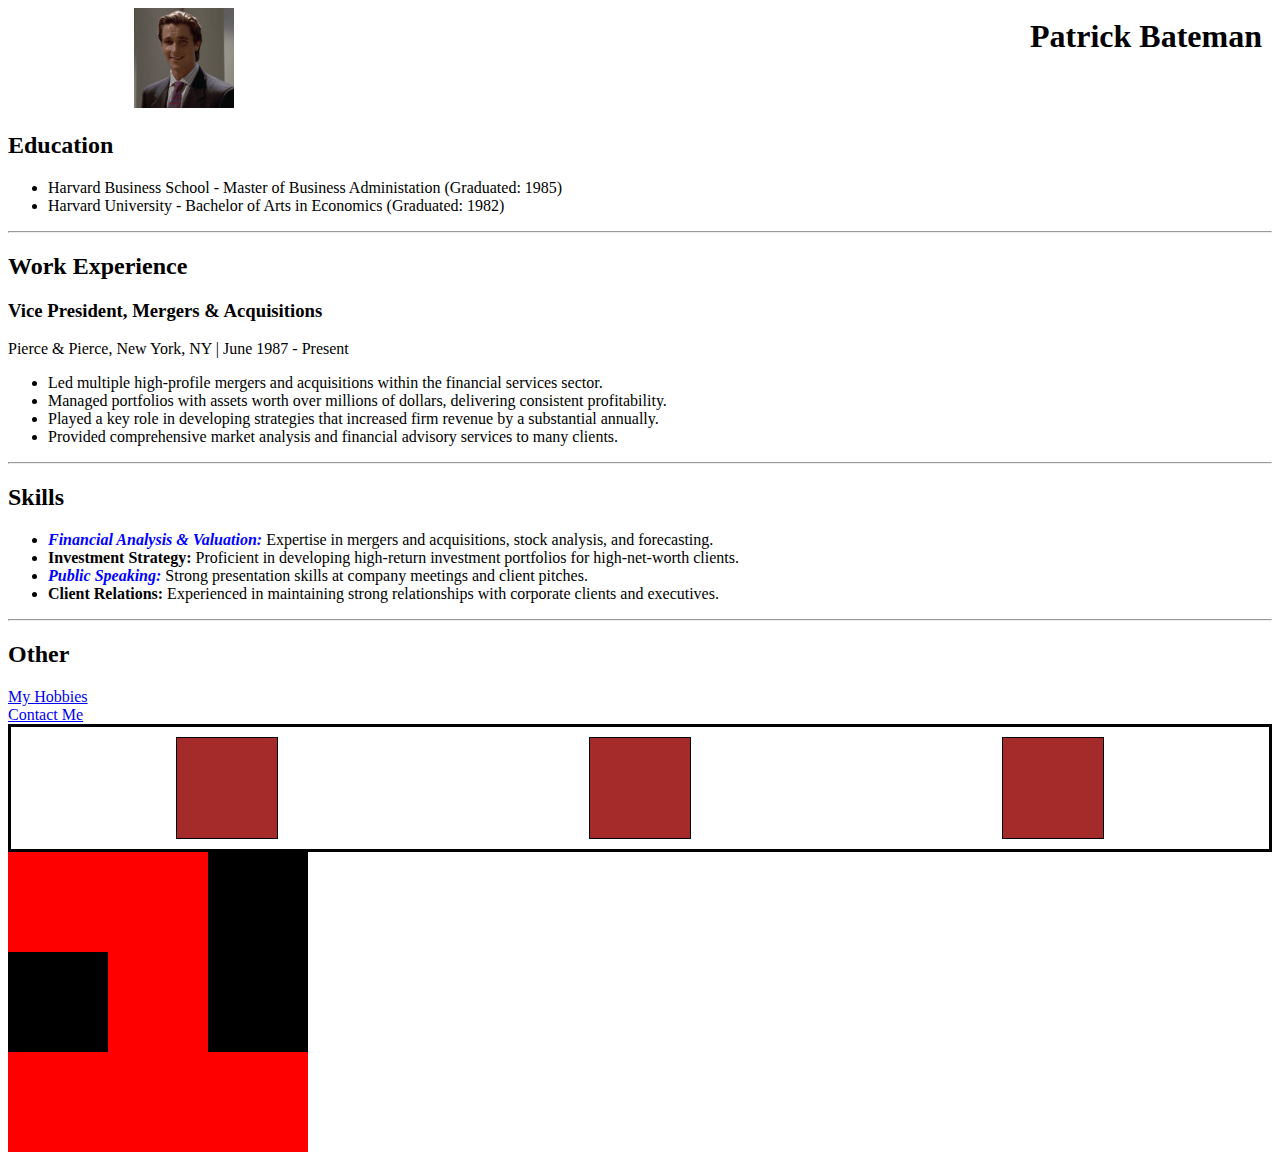
<file: index.html>
<!DOCTYPE html>
<html lang="en">
<head>
    <meta charset="UTF-8">
    <meta name="viewport" content="width=device-width, initial-scale=1.0">
    <title>Patrick Bateman Resume</title>
    <link rel="stylesheet" href="style/index.css">
</head>
<body>
    <h1>Patrick Bateman</h1>
    <img src="photos/pb.jpg" alt="Photo of fictional character patrick bateman" height="100" class="profile_img">
    <h2>Education</h2>
    <ul>
        <li>Harvard Business School - Master of Business Administation (Graduated: 1985)</li>
        <li>Harvard University - Bachelor of Arts in Economics (Graduated: 1982)</li>
    </ul>
    <hr/>
    <h2>Work Experience</h2>
    <h3>Vice President, Mergers & Acquisitions</h3>
    <p>Pierce & Pierce, New York, NY | June 1987 - Present</p>
    <ul>
        <li>Led multiple high-profile mergers and acquisitions within the financial services sector.</li>
        <li>Managed portfolios with assets worth over millions of dollars, delivering consistent profitability.</li>
        <li>Played a key role in developing strategies that increased firm revenue by a substantial annually.</li>
        <li>Provided comprehensive market analysis and financial advisory services to many clients.</li>
    </ul>
    <hr/>
    <h2>Skills</h2>
    <ul>
        <li><b class="important">Financial Analysis & Valuation:</b> Expertise in mergers and acquisitions, stock analysis, and forecasting.</li>
        <li><b>Investment Strategy:</b> Proficient in developing high-return investment portfolios for high-net-worth clients.</li>
        <li><b class="important">Public Speaking:</b> Strong presentation skills at company meetings and client pitches.</li>
        <li><b>Client Relations:</b> Experienced in maintaining strong relationships with corporate clients and executives.</li>
    </ul>
    <hr/>
    <h2>Other</h2>
    <a href="pages/hobbies.html" class="other">My Hobbies</a>
    <a href="pages/aboutme.html">Contact Me</a>
    <div class="container">
        <div class="box"></div>
        <div class="box"></div>
        <div class="box"></div>
    </div>
    <div class="grid">
        <div class="red"></div>
        <div class="red"></div>
        <div class="black"></div>
        <div class="black"></div>
        <div class="red"></div>
        <div class="black"></div>
        <div class="red"></div>
        <div class="red"></div>
        <div class="red"></div>
    </div>
</body>
</html>
</file>
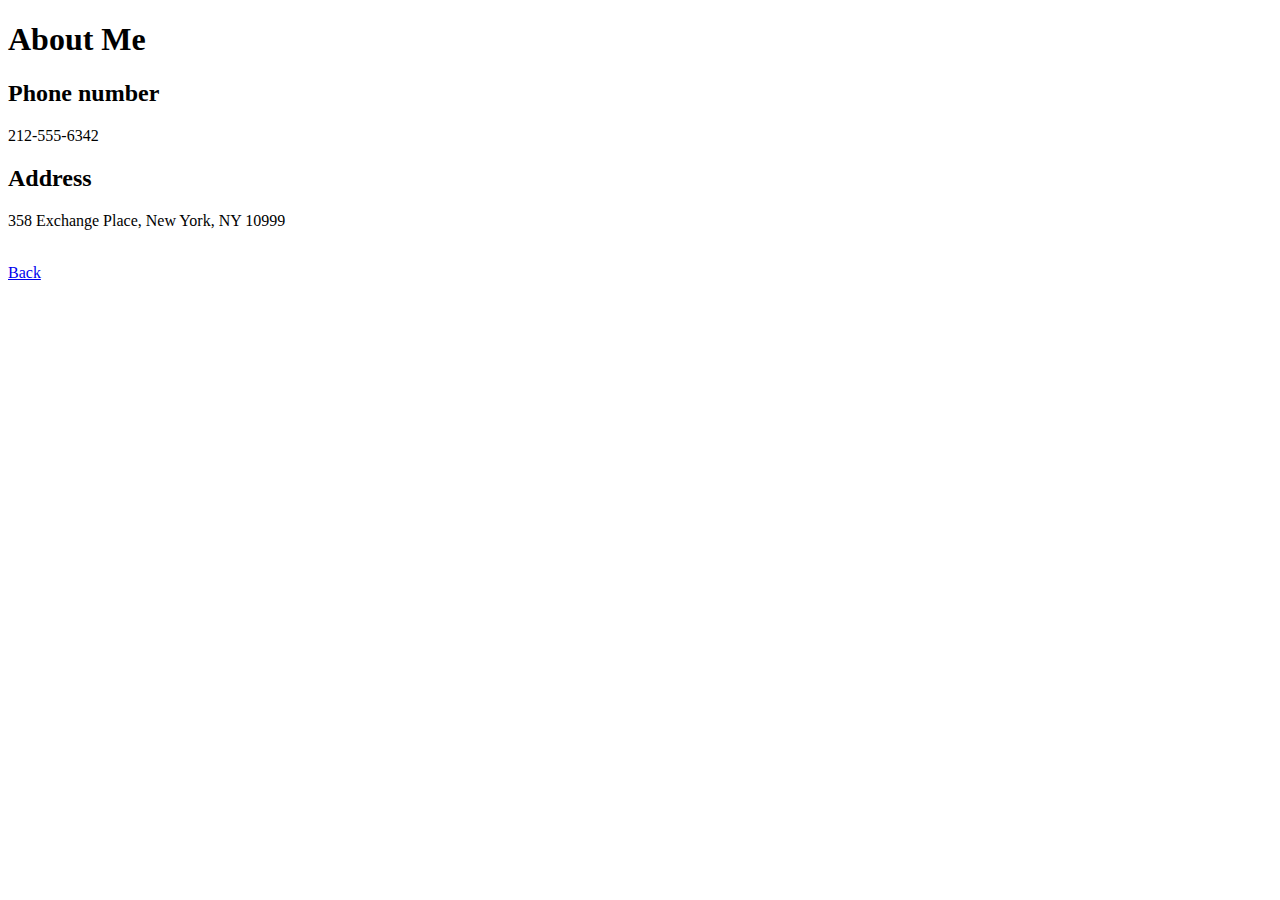
<file: pages/aboutme.html>
<!DOCTYPE html>
<html lang="en">
<head>
    <meta charset="UTF-8">
    <meta name="viewport" content="width=device-width, initial-scale=1.0">
    <title>About Me</title>
</head>
<body>
    <h1>About Me</h1>
    <h2>Phone number</h2>
    <p>212-555-6342</p>
    <h2>Address</h2>
    <p>358 Exchange Place, New York, NY 10999</p>
    <br/>
    <a href="../index.html">Back</a>
</body>
</html>
</file>
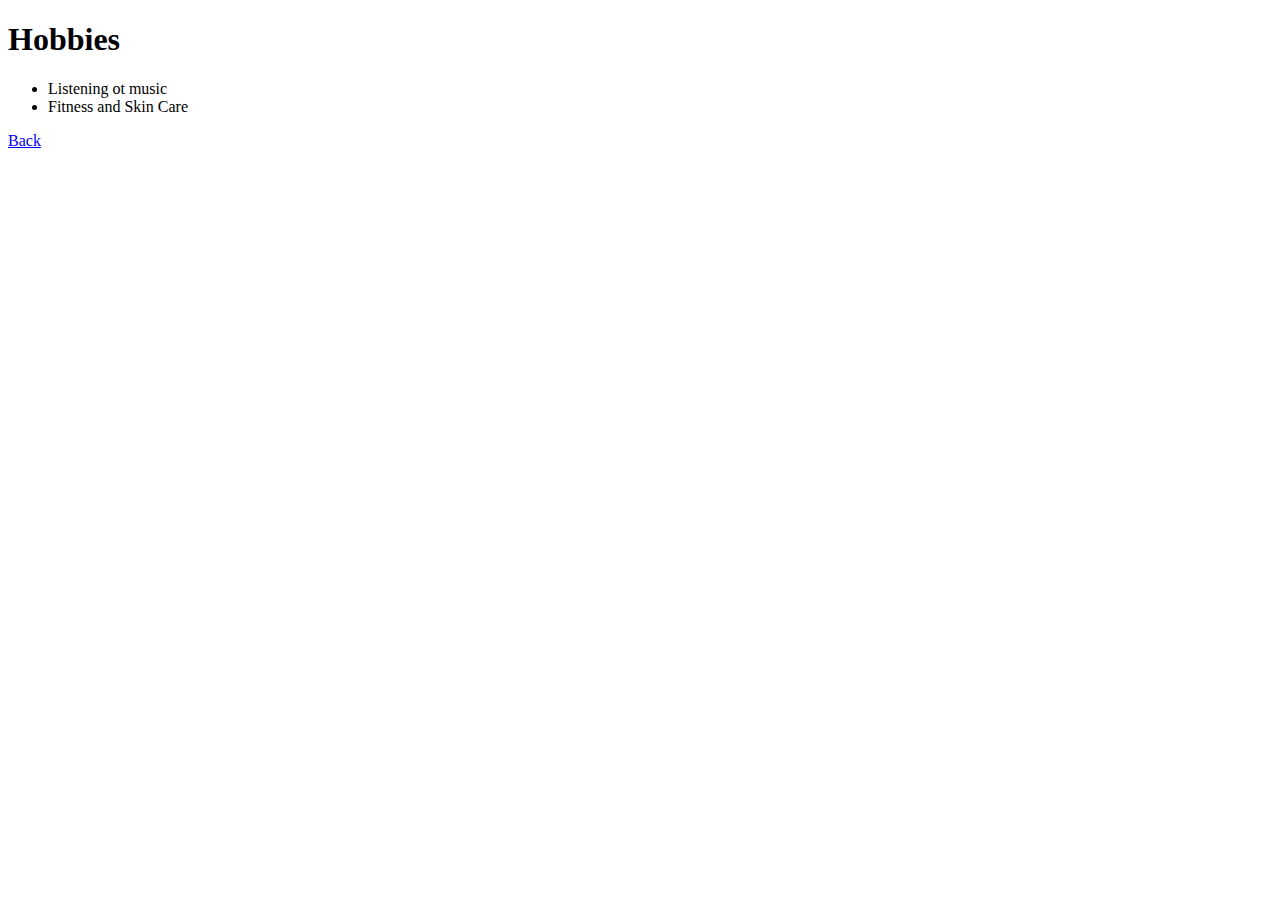
<file: pages/hobbies.html>
<!DOCTYPE html>
<html lang="en">
<head>
    <meta charset="UTF-8">
    <meta name="viewport" content="width=device-width, initial-scale=1.0">
    <title>Hobbies</title>
</head>
<body>
    <h1>Hobbies</h1>
    <ul>
        <li>Listening ot music</li>
        <li>Fitness and  Skin Care</li>
    </ul>
    <a href="../index.html">Back</a>
</body>
</html>
</file>
<file: style/index.css>
li > b.important {
    font-style: italic;
    color: blue;
}

.profile_img {
    position: relative;
    left: 10%;
}

.other{
    display: block;
}

h1 {
    float: right;
    margin: 10px;
}


@media (max-width: 600px){
    body{
        background-color: green;
    }
}

@media (min-width: 601px) and (max-width: 1000px){
    body{
        background-color: brown;
    }
}

.box{
    width: 100px;
    height: 100px;
    background-color: brown;
    border: 1px solid black;
}

.container{
    display: flex;
    justify-content: space-around;
    align-items: center;
    padding: 10px;
    border: 3px solid black;
}

.grid{
    display: grid;
    width: 300px;
    grid-template-columns: 1fr 1fr 1fr;
    grid-template-rows: 1fr 1fr 1fr;
}

.black{
    height: 100px;
    width: 100px;
    background-color: black;
}

.red{
    height: 100px;
    width: 100px;
    background-color: red;
}
</file>
